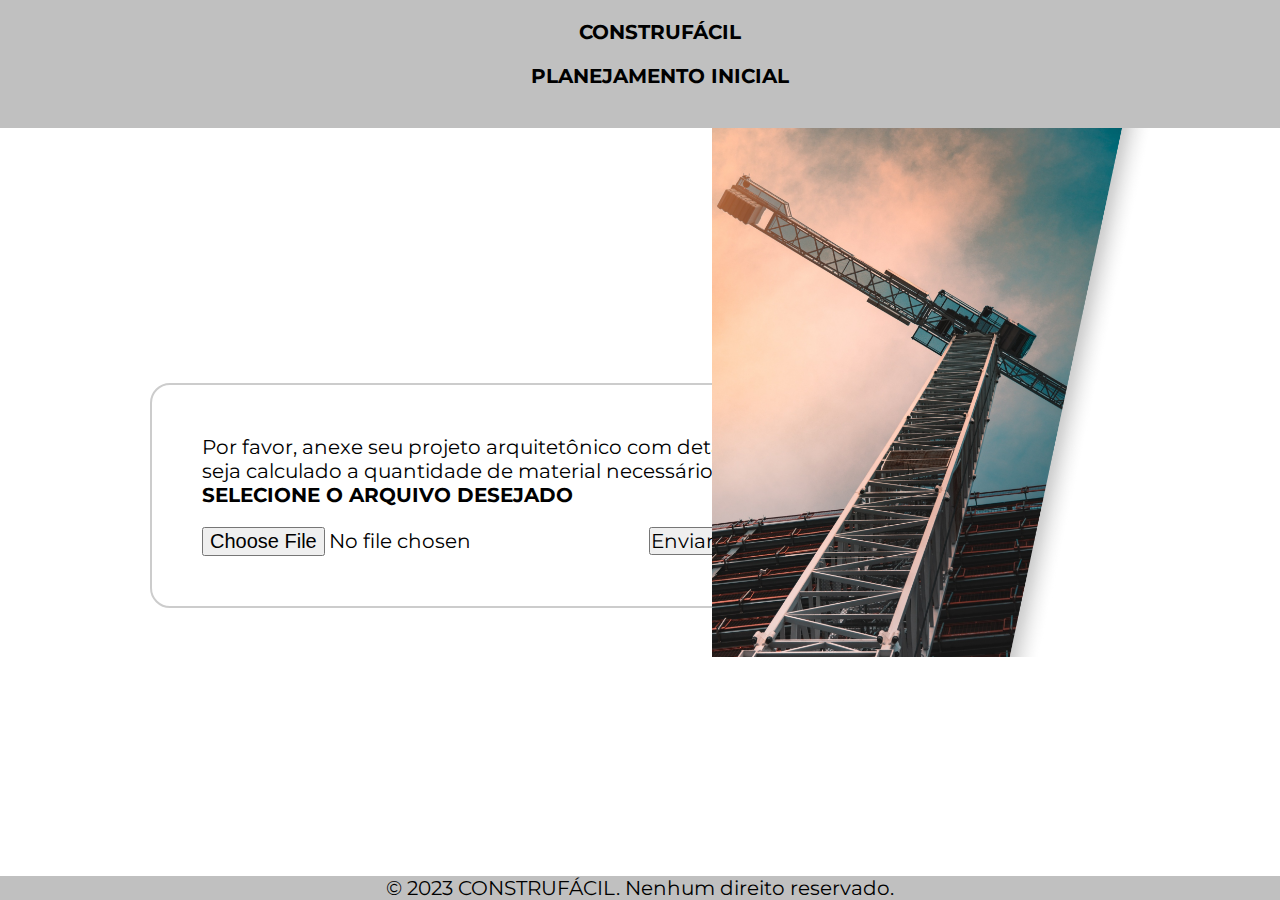
<file: Planejamento Inicial/planejamento.html>
<!DOCTYPE html>
<html lang="pt-br">
<head>
    <meta charset="UTF-8">
    <meta name="viewport" content="width=device-width, initial-scale=1.0">
    <title>CONSTRUFÁCIL - Planejamento Inicial</title>
    <link rel="stylesheet" href="planejamento.css">
</head>
<body>
    <header>
        <h1 class="barra-titulo">CONSTRUFÁCIL</h1>
        <h4 class="barra-titulo">PLANEJAMENTO INICIAL</h4>
    </header>

    <main>
        <section class="anexo-pdf box-com-borda">
            <p>Por favor, anexe seu projeto arquitetônico com detalhes para que seja calculado a quantidade de material necessário.</p>
            <div class="box">
                <h3>SELECIONE O ARQUIVO DESEJADO</h3>
                <form action="processar_pdf.php" method="post" enctype="multipart/form-data">
                    <input type="file" name="pdf_projeto" accept=".pdf" required>
                    <button type="submit">Enviar</button>
                </form>
            </div>
        </section>

        <section class="box-imagem">
            <img src="img/construlogo.png" alt="Imagem Ilustrativa">
        </section>
    </main>

    <footer>
        <p>&copy; 2023 CONSTRUFÁCIL. Nenhum direito reservado.</p>
    </footer>
</body>
</html>
</file>
<file: Planejamento Inicial/planejamento.css>
@import url('https://fonts.googleapis.com/css2?family=Montserrat:wght@400;700&display=swap');

* {
    font-family: 'Montserrat', sans-serif;
    font-size: 20px;
    padding: 0;
    margin: 0;
    box-sizing: border-box;
    color: #000000;
}

header {
    background-color: #C0C0C0;
    padding: 20px 40px;
    text-align: center;
}

header h1, header h4 {
    color: #000000; /* Corrigi a cor do texto */
    display: block;
    margin-bottom: 20px;
}

.anexo-pdf {
    border: 2px solid #ccc;
    border-radius: 20px;
    padding: 50px;
    max-width: 800px;
    margin: 255px 0 0 150px;
    float: left;
}

.anexo-pdf form {
    margin-top: 20px;
}

footer {
    text-align: center;
    position: fixed;
    bottom: 0;
    width: 100%;
    background-color: #C0C0C0;
}

h1, h4 {
    margin-left: 40px;
    position: relative;
    display: inline-block;
}

h1::after, h4::after {
    content: "";
    position: absolute;
    top: 50%;
    left: 40px;
    transform: translateY(-50%);
    height: 50px;
    max-width: 100%;
    background-color: #C0C0C0;
    display: block;
    z-index: -1;
}

h4 {
    display: block;
    margin-top: 0;
}

.box-imagem {
    position: absolute;
    top: 128px;
    right: 120px;
    width: 35%;
}

.box-imagem img {
    max-width: 100%;
    height: auto;
}
</file>
